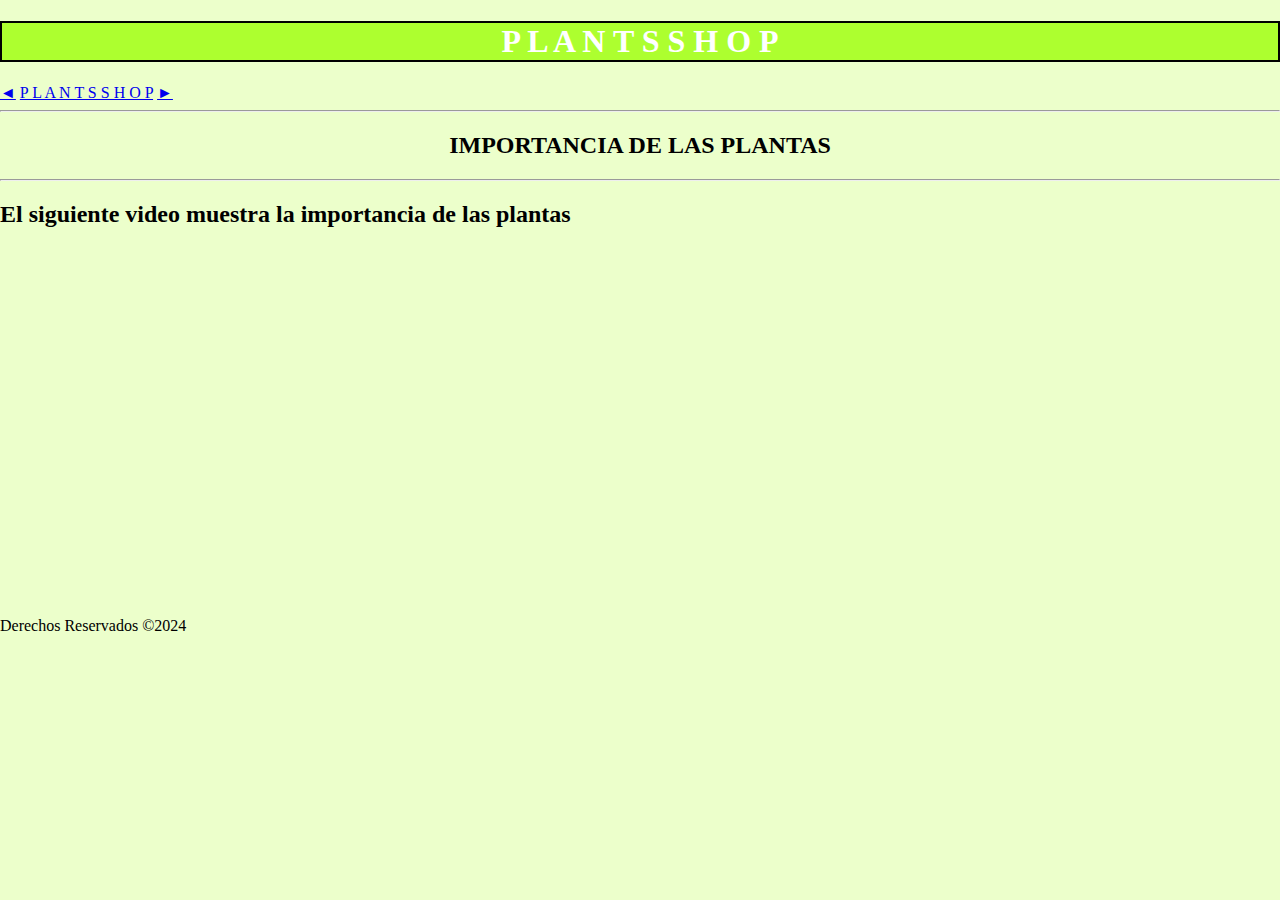
<file: src/main/resources/static/importanciaPlantas.html>
<!DOCTYPE html>
<!--
Click nbfs://nbhost/SystemFileSystem/Templates/Licenses/license-default.txt to change this license
Click nbfs://nbhost/SystemFileSystem/Templates/Other/html.html to edit this template
-->
<html>
    <head>
        <title>Importancia de las plantas</title>
        <meta charset="UTF-8">
        <meta name="viewport" content="width=device-width, initial-scale=1.0">
        <link href="css/Estilos.css" rel="stylesheet" type="text/css"/>
    </head>
    <body>
        <header class="header">
            <h1> P L A N T S S H O P</h1>
            <nav>
                <a href="plantasExterior.html">&#9668;</a>
                <a href="index.html">P L A N T S S H O P</a>
                <a href="mantenimientoPlantas.html">&#9658;</a>
                <hr/>
            </nav>
        </header>
        <aside>
            <h2>IMPORTANCIA DE LAS PLANTAS</h2>
            <hr/>
        </aside>
        <h2 class="ventas"> El siguiente video muestra la importancia de las plantas</h2>
        <br/>
        <figure>
            <iframe width="560" height="315" src="https://www.youtube.com/embed/L6jelNcbY2Q?si=2-7qdLPvfimEMdv-" title="YouTube video player" frameborder="0" allow="accelerometer; autoplay; clipboard-write; encrypted-media; gyroscope; picture-in-picture; web-share" allowfullscreen></iframe>
        </figure>
                <footer>
            <p>Derechos Reservados &COPY;2024</p>
        </footer>
    </body>
</html>
</file>
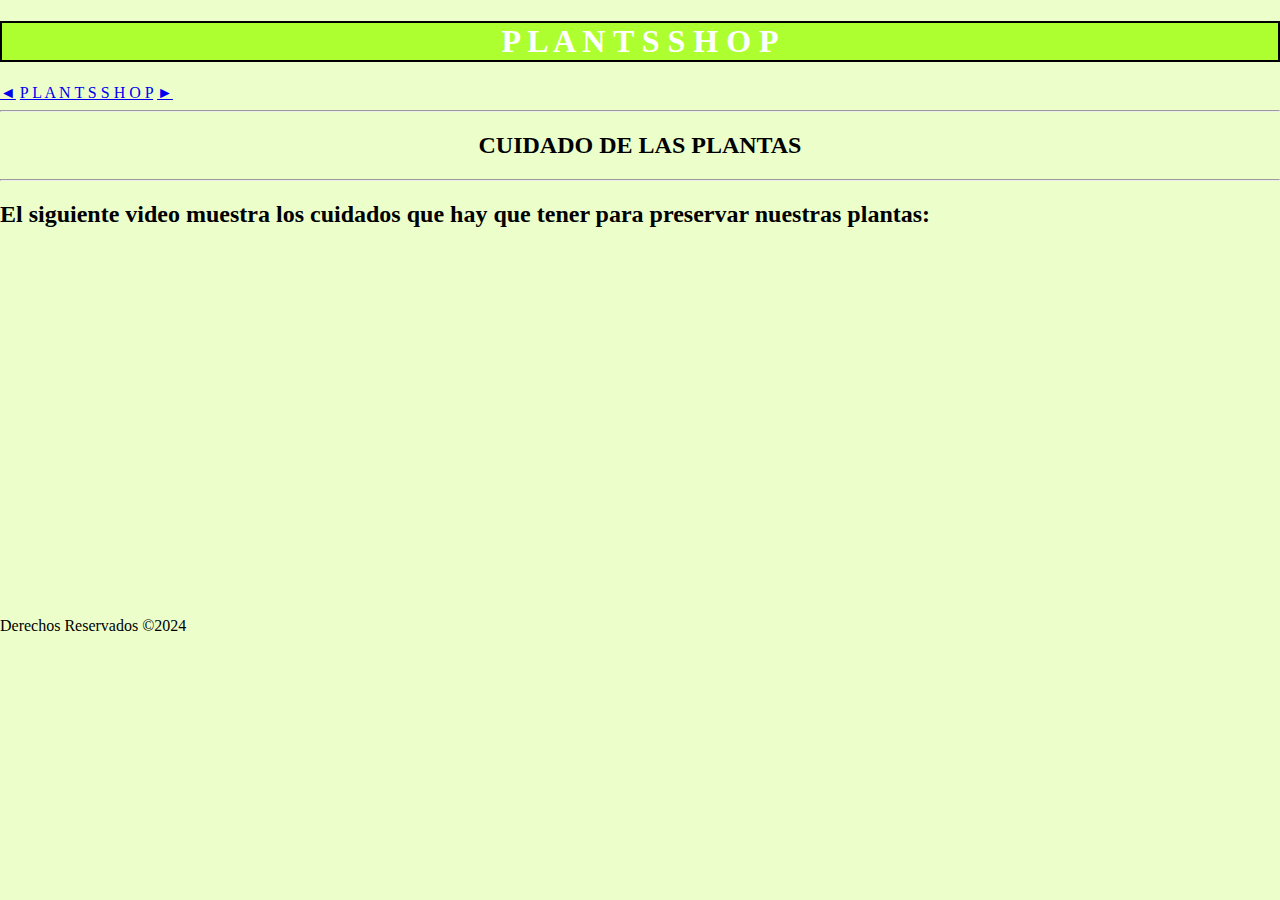
<file: src/main/resources/static/mantenimientoPlantas.html>
<!DOCTYPE html>
<!--
Click nbfs://nbhost/SystemFileSystem/Templates/Licenses/license-default.txt to change this license
Click nbfs://nbhost/SystemFileSystem/Templates/Other/html.html to edit this template
-->
<html>
    <head>
        <title>Mantenimieto de las Plantas</title>
        <meta charset="UTF-8">
        <meta name="viewport" content="width=device-width, initial-scale=1.0">
        <link href="css/Estilos.css" rel="stylesheet" type="text/css"/>
    </head>
    <body>
        <header class="header">
            <h1> P L A N T S S H O P</h1>
                        <nav>
                <a href="importanciaPlantas.html">&#9668;</a>
                <a href="index.html">P L A N T S S H O P</a>
                <a href="sobreNosotros.html">&#9658;</a>
                <hr/>
            </nav>
        </header>
        <aside>
            <h2>CUIDADO DE LAS PLANTAS</h2>
            <hr/>
        </aside>
        <h2 class="ventas"> El siguiente video muestra los cuidados que hay que tener para preservar nuestras plantas:</h2>
        <br/>
        <figure>
            <iframe width="560" height="315" src="https://www.youtube.com/embed/idQbeFR1rcM?si=Bj-JOBvpOhon3y4A" title="YouTube video player" frameborder="0" allow="accelerometer; autoplay; clipboard-write; encrypted-media; gyroscope; picture-in-picture; web-share" allowfullscreen></iframe>
        </figure>
                <footer>
            <p>Derechos Reservados &COPY;2024</p>
        </footer>
    </body>
</html>
</file>
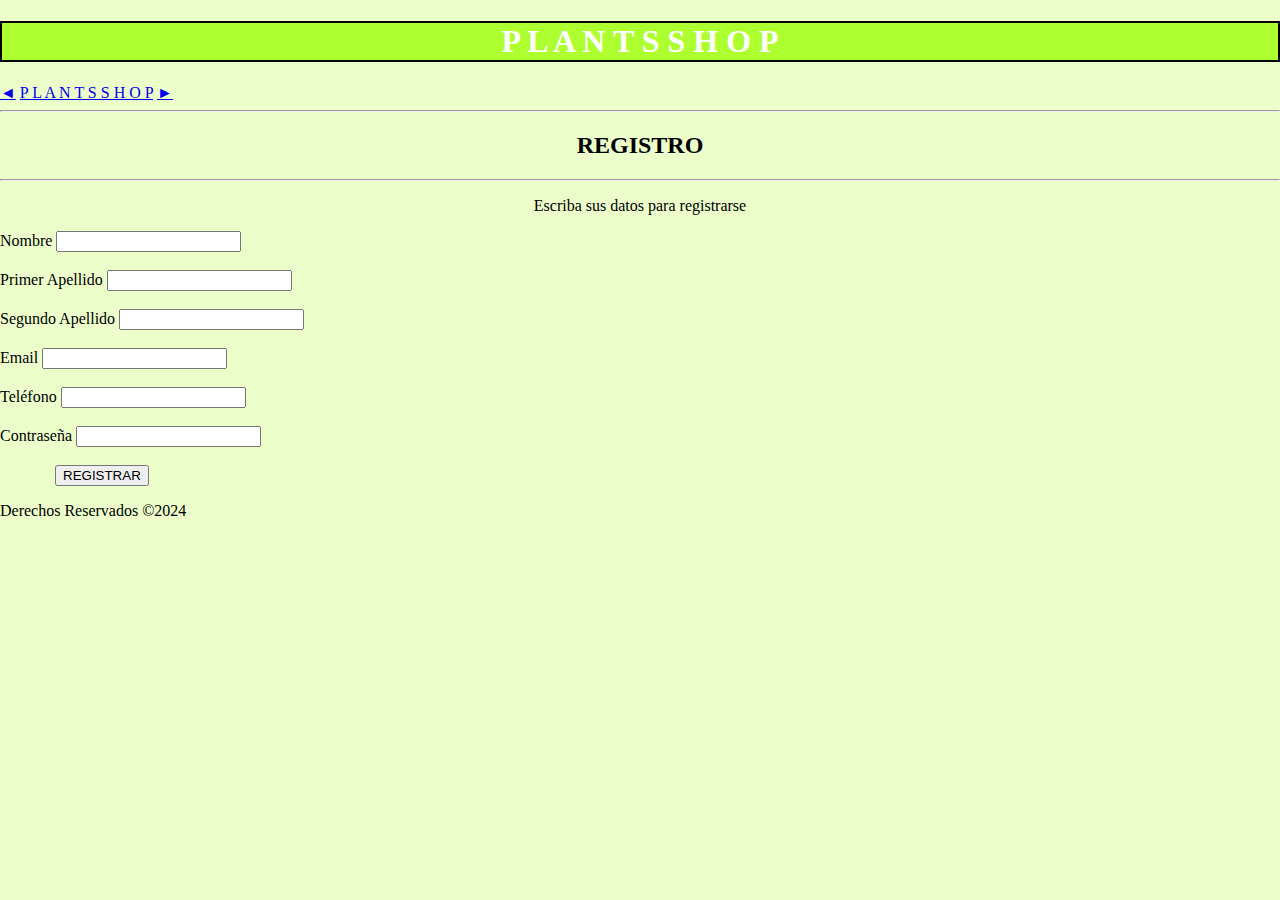
<file: src/main/resources/static/registro.html>
<!DOCTYPE html>
<!--
Click nbfs://nbhost/SystemFileSystem/Templates/Licenses/license-default.txt to change this license
Click nbfs://nbhost/SystemFileSystem/Templates/Other/html.html to edit this template
-->
<html>
    <head>
        <title>Registro</title>
        <meta charset="UTF-8">
        <meta name="viewport" content="width=device-width, initial-scale=1.0">
        <link href="css/Estilos.css" rel="stylesheet" type="text/css"/>
    </head>
    <body>
        <header class="header">
            <h1> P L A N T S S H O P</h1>
            <nav>
                <a href="ubicaciones">&#9668;</a>
                <a href="index.html">P L A N T S S H O P</a>
                <a href="index.html">&#9658;</a>
                <hr/>
            </nav>
        </header>
        <h2>REGISTRO</h2>
        <hr/>
        <p>Escriba sus datos para registrarse</p>
        <article>
            Nombre  <input type="text" name="Nombre" value="" /><br/><br/>
            Primer Apellido  <input type="text" name="1apellido" value="" /><Br/><br/>
            Segundo Apellido  <input type="text" name="2apellido" value="" /><Br/><br/>
            Email  <input type="email" name="email" value="" /><Br/><br/>
            Teléfono  <input type="number" name="telefono" value="" /><Br/><br/>
            Contraseña  <input type="password" name="telefono" value="" /><Br/><br/>
            <input class="boton" type="submit" value="REGISTRAR" name="registro" />
            
            
        </article>
                        <footer>
            <p>Derechos Reservados &COPY;2024</p>
        </footer>

    </body>
</html>
</file>
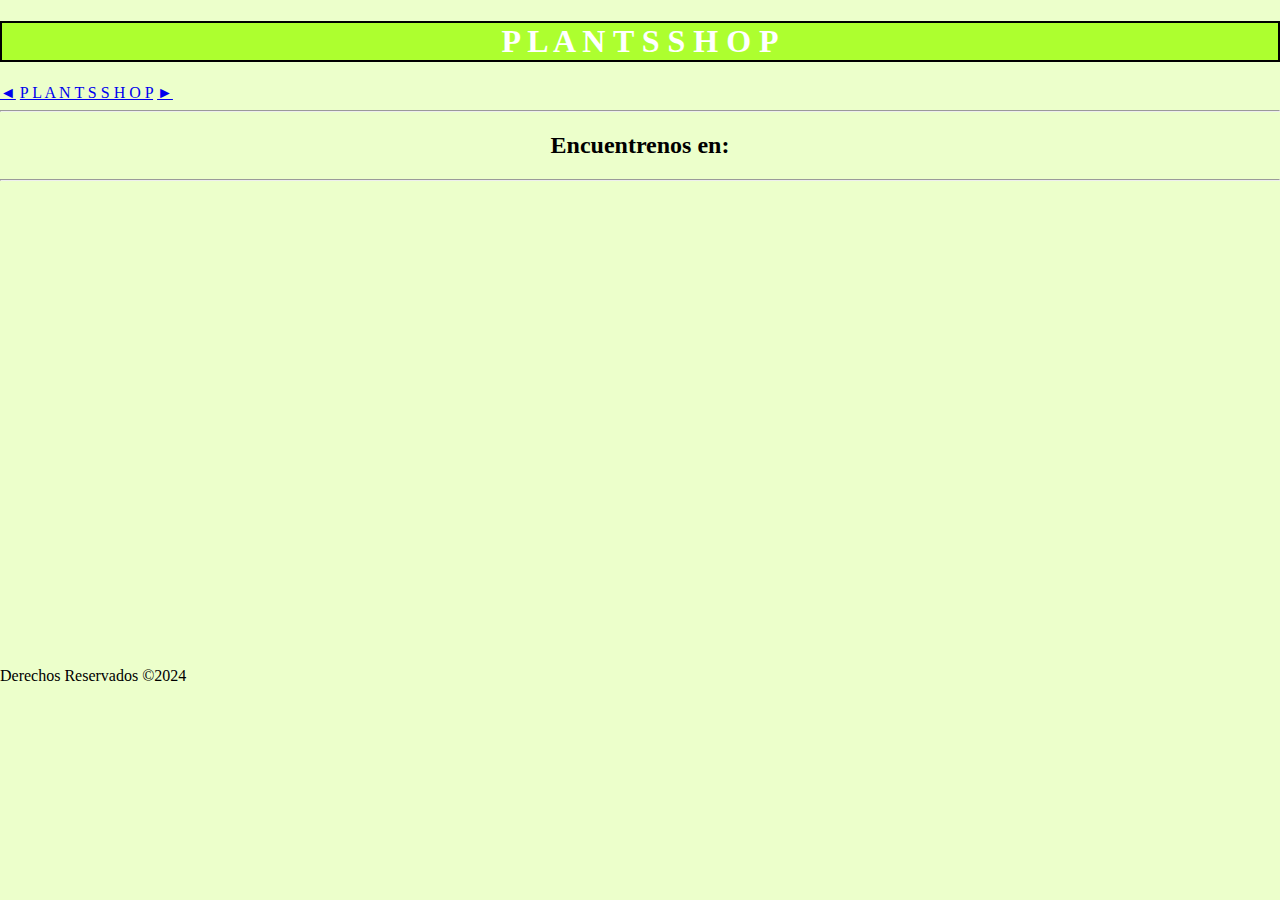
<file: src/main/resources/static/ubicaciones.html>
<!DOCTYPE html>
<!--
Click nbfs://nbhost/SystemFileSystem/Templates/Licenses/license-default.txt to change this license
Click nbfs://nbhost/SystemFileSystem/Templates/Other/html.html to edit this template
-->
<html>
    <head>
        <title>Ubicaciones</title>
        <meta charset="UTF-8">
        <meta name="viewport" content="width=device-width, initial-scale=1.0">
        <link href="css/Estilos.css" rel="stylesheet" type="text/css"/>
    </head>
    <body>
        <header class="header">
            <h1> P L A N T S S H O P</h1>
                        <nav>
                <a href="sobreNosotros.html">&#9668;</a>
                <a href="index.html">P L A N T S S H O P</a>
                <a href="registro.html">&#9658;</a>
                <hr/>
            </nav>
        </header>
        <aside>
            <h2>Encuentrenos en:</h2>
            <hr/>
        </aside>
        <figure>
            <iframe src="https://www.google.com/maps/embed?pb=!1m18!1m12!1m3!1d2272668.7084040903!2d8.904082413213237!3d56.20199428632307!2m3!1f0!2f0!3f0!3m2!1i1024!2i768!4f13.1!3m3!1m2!1s0x464b27b6ee945ffb%3A0x528743d0c3e092cd!2sDinamarca!5e0!3m2!1ses-419!2scr!4v1707086861370!5m2!1ses-419!2scr" width="600" height="450" style="border:0;" allowfullscreen="" loading="lazy" referrerpolicy="no-referrer-when-downgrade"></iframe>
        </figure>
                <footer>
            <p>Derechos Reservados &COPY;2024</p>
        </footer>
    </body>
</html>
</file>
<file: src/main/resources/static/css/Estilos.css>
/*
Click nbfs://nbhost/SystemFileSystem/Templates/Licenses/license-default.txt to change this license
Click nbfs://nbhost/SystemFileSystem/Templates/Other/CascadeStyleSheet.css to edit this template
*/
/* 
    Created on : 4 feb 2024, 13:29:28
    Author     : kenca
*/
h1{
    background-color: greenyellow;
    text-align: center;
    color: white;
    border: black 2px solid;
   
}
body{
    background-color: #ECFFCB;
    padding: 0;
    margin: 0;
}
h2{
    text-align: center;
}
h3{
    text-align: center;
}
figure{
    text-align: center;
}
.ventas{
    text-align: left;
}
.articulos{
    text-align: left;
}
.boton{
    margin-left: 55px;
}
p{
    text-align: center;
}
footer p{
    text-align: left;
}
.nav{
    margin-left: 100px;
}
</file>
